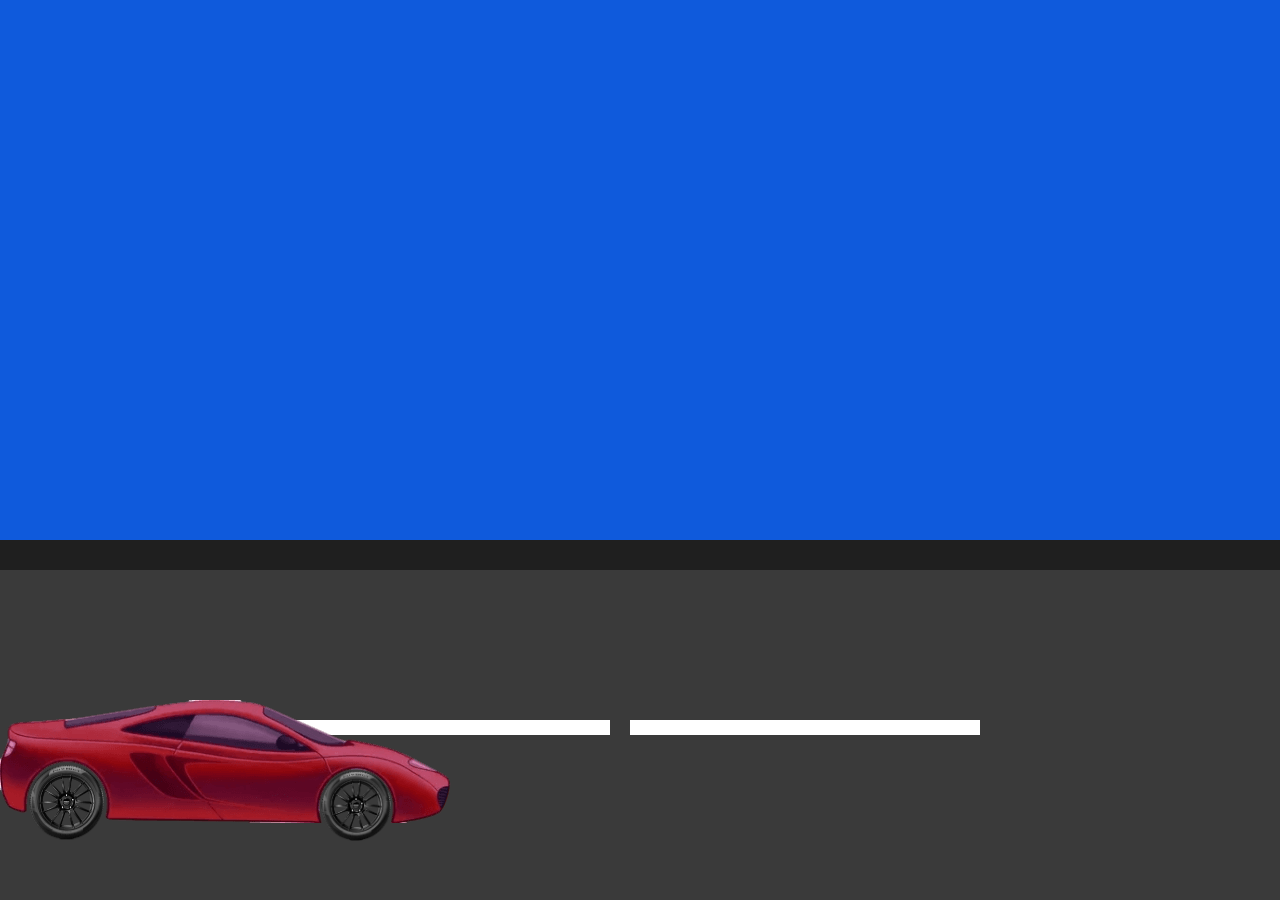
<file: car animation/car.html>
<!DOCTYPE html>
<html lang="en">

<head>
    <meta charset="UTF-8">
    <meta name="viewport" content="width=device-width, initial-scale=1.0">
    <link rel="stylesheet" href="car.css">
    <title>Car animation</title>
</head>

<body>

    <div class="top">
    </div>
    <div class="bottom">
        <p></p>
        <p></p>
        <p></p>
        <p></p>
        <p>
        <div class="car">
            <img class="kuzov" src="car_wbg.png" alt="">
            <div class="tyre1"></div>
            <div class="tyre2"></div>
        </div>
        <!-- <p class="balon"></p> -->
        </p>
        
    </div>

</body>

</html>
</file>
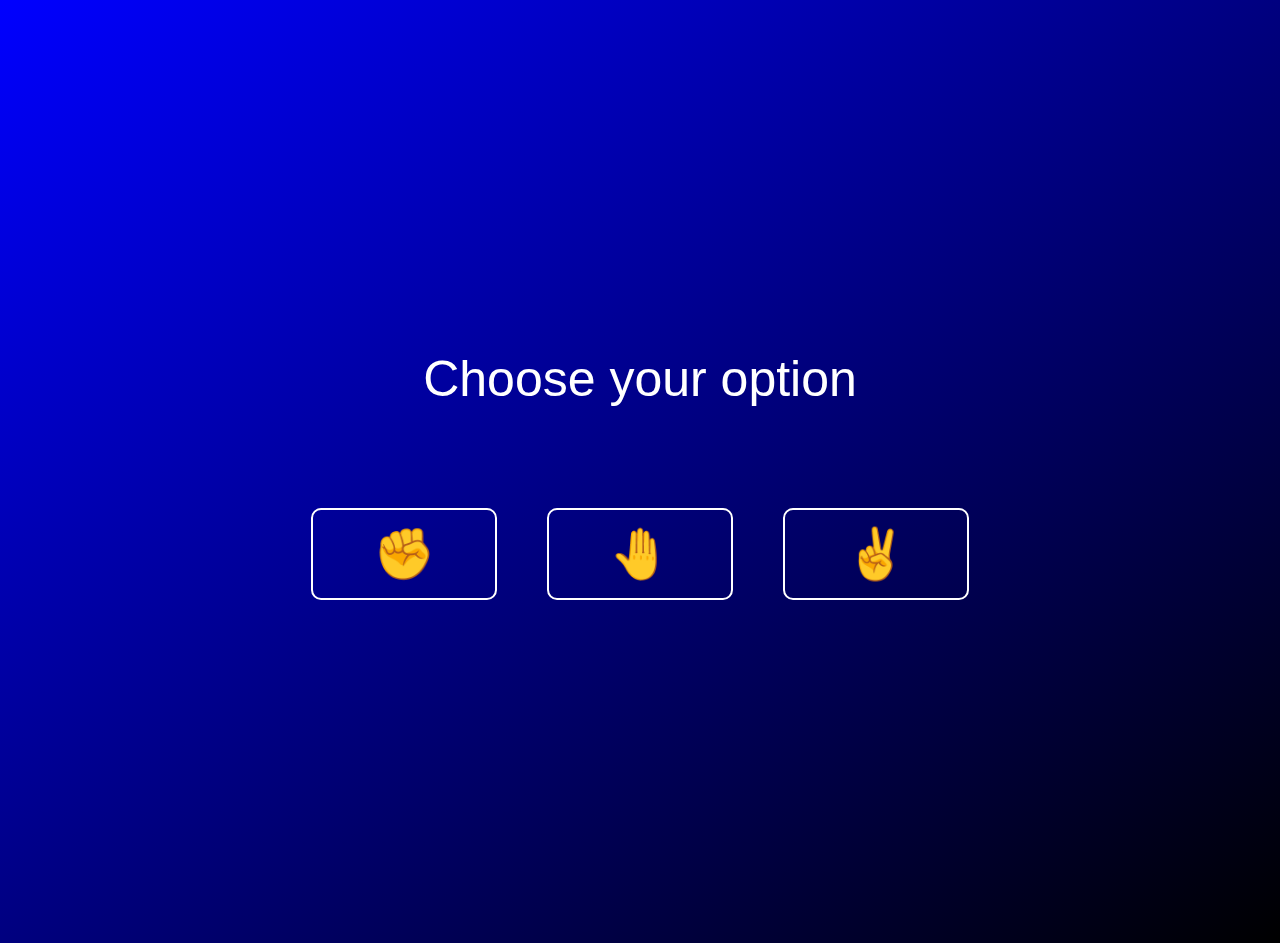
<file: rock_scissors__paper/rock_scissors_paper.html>
<!DOCTYPE html>
<html lang="en">

<head>
    <meta charset="UTF-8">
    <meta name="viewport" content="width=device-width, initial-scale=1.0">
    <link rel="stylesheet" href="rock_scissors_paper.css">
    <title>rock_scissors_paper</title>
</head>

<body>


    <div class="box">
        <p class="title">Choose your option</p>
        <div class="btns">
            <button class="btn" onclick="

        const randomNumber = Math.random();
        let computer = '';
    
        if (randomNumber >= 0 && randomNumber < 1/3) {
            computer = 'rock';
        }
        else if (randomNumber >= 1/3 && randomNumber < 2/3) {
            computer = 'paper';
        }
        else if (randomNumber >= 2/3 && randomNumber < 1){
            computer = 'scissors';
        }

        let result = '';

        if (computer === 'rock')  {
            result = 'Draw';
        }
        else if ( computer = 'paper') { 
            result = 'You lose';
        }
        else if ( computer = 'scissors') {
            result = 'You win';
        }

        alert(`You picked rock. computer picked ${computer}. ${result}`)
    ">✊</button>
        <button class="btn" onclick="

    const randomNumber = Math.random();
    let computer = '';

    if (randomNumber >= 0 && randomNumber < 1/3) {
        computer = 'rock';
    }
    else if (randomNumber >= 1/3 && randomNumber < 2/3) {
        computer = 'paper';
    }
    else if (randomNumber >= 2/3 && randomNumber < 1){
        computer = 'scissors';
    }

    let result = '';

    if (computer === 'rock')  {
        result = 'You win';
    }
    else if ( computer = 'paper') { 
        result = 'Draw';
    }
    else if ( computer = 'scissors') {
        result = 'You lose';
    }

    alert(`You picked paper. computer picked ${computer}. ${result}`)
    ">🤚</button>
        <button class="btn" onclick="
        
    const randomNumber = Math.random();
    let computer = '';

    if (randomNumber >= 0 && randomNumber < 1/3) {
        computer = 'rock';
    }
    else if (randomNumber >= 1/3 && randomNumber < 2/3) {
        computer = 'paper';
    }
    else if (randomNumber >= 2/3 && randomNumber < 1){
        computer = 'scissors';
    }

    let result = '';

    if (computer === 'rock')  {
        result = 'You lose';
    }
    else if ( computer = 'paper') { 
        result = 'You win';
    }
    else if ( computer = 'scissors') {
        result = 'Draw';
    }

    alert(`You picked scissors. computer picked ${computer}. ${result}`)
    ">✌️</button>
        </div>
    </div>


</body>

</html>
</file>
<file: car animation/car.css>
* {
    padding: 0;
    margin: 0;
    box-sizing: border-box;
}

.top {
    background: #0f5adc;
    height: 60vh;
}

.bottom {
    background: #3a3a3a;
    height: 40vh;
    position: relative;
}

.bottom p:nth-child(1) {
    width: 100%;
    left: 0;
    position: absolute;
    top: 0;
    height: 30px;
    background: #1f1f1f;
}

.bottom p:nth-child(2) {
    width: 350px;
    height: 15px;
    background-color: #fff;
    position: absolute;
    right: 300px;
    top: 180px;
}

.bottom p:nth-child(3) {
    width: 350px;
    height: 15px;
    background-color: #fff;
    position: absolute;
    right: 800px;
    top: 180px;
}

.bottom p:nth-child(4) {
    width: 350px;
    height: 15px;
    background-color: #ffffff;
    position: absolute;
    left: 260px;
    top: 180px;
}


.car {
    position: fixed;
    left: 0;
    bottom: 200px;
    z-index: 999999999999999;
    animation: object 5s infinite;
}

.kuzov {
    position: absolute;
    top: 0;
}

.tyre1 {
    position: absolute;
    left: 29px;
    bottom: -140px;
    animation-name: tyre__1;
    animation-duration: 3s;
    animation-iteration-count: infinite;
    background: url(tyre.png);
    background-position: center;
    background-repeat: no-repeat;
    background-size: cover;
    width: 75px;
    height: 75px;
}

.tyre2 {
    position: absolute;
    left: 321px;
    bottom: -141px;
    animation-name: tyre__2;
    animation-duration: 3s;
    animation-iteration-count: infinite;
    background: url(tyre.png);
    background-position: center;
    background-repeat: no-repeat;
    background-size: cover;
    width: 70px;
    height: 70px;
}

@keyframes tyre__1 {
    from {
        transform: rotate(0deg);
    }

    to {
        transform: rotate(359deg);
    }
}

@keyframes tyre__2 {
    from {
        transform: rotate(0deg);
    }

    to {
        transform: rotate(359deg);
    }
}

@keyframes object {
    from {
        transform: translateX(-200px);
    }

    to {
        transform: translateX(2000px);
    }
}
</file>
<file: rock_scissors__paper/rock_scissors_paper.css>
body{
    background: linear-gradient(to right bottom , blue, black);
    height: 98.3vh;
}

.box{
    flex-direction: column;
    align-items: center;
    justify-content: center;
}

.btns{
    display: flex;
    justify-content: center;
    width: 100%;
    gap: 50px;
}

p{
    padding-top: 300px;
    color: #fff;
    padding-bottom: 50px;
    font-size: 50px;
    text-align: center;
    width: 100%;
    font-family: Arial, Helvetica, sans-serif;
}

@media screen and (max-width:690px) {
    p{
        font-size: 30px;
        padding-top: 100px;
    }
    .btns{
        flex-direction: column;
        align-items: center;
    }
    .btn{
        padding: 0;
        width: 200px;
    }
}

.btn{
    padding: 15px 60px;
    background: transparent;
    border-radius: 10px;
    border: 2px solid #fff;
    font-size: 50px;
    transition: 0.2s;
    cursor: pointer;
}

.btn:active{
    transform: scale(0.9);
}

.btn:hover{
    box-shadow: 0 0 10px #fff;
}
</file>
